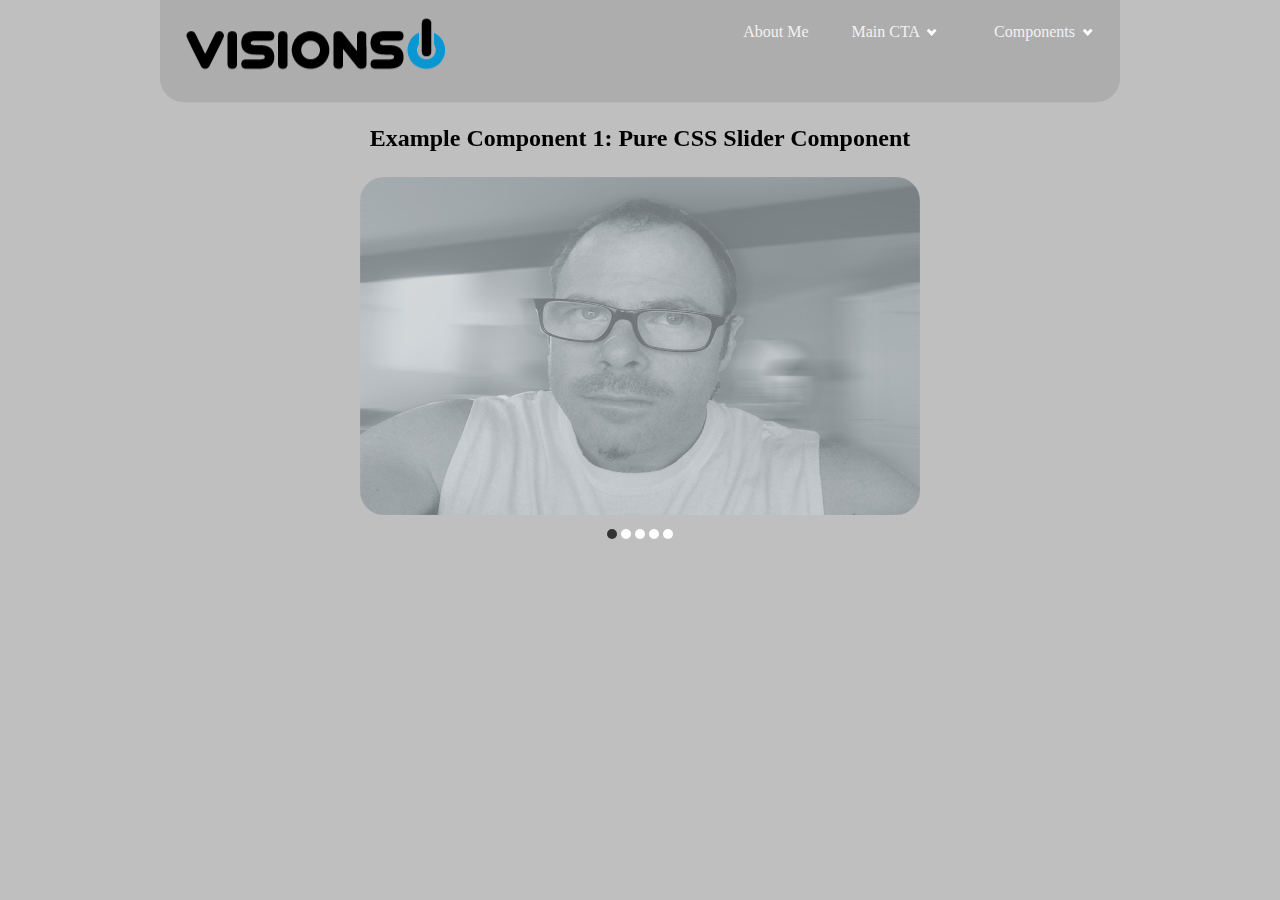
<file: components/1/slider_component.html>
<!DOCTYPE html>
<html>
<head>
	<title>WSP Component - Slider: Aaron Wilson</title>

	<link rel="stylesheet" type="text/css" href="../../css/reset.css" />
	<link rel="stylesheet" type="text/css" href="slider_component.css" />

	
</head>
<body>

	<!-- Navigation Component -->
    
<nav>
  <ul id="main">
    <ul id="header">
    <a href="../../index.html" id="brand">
      <li id="x0">
      <img src="../../images/visionsic.png">
      </li>
    </a>
  </ul>

    <a href="../../index.html#vic_about_h2">
      <li class="x1">
        About Me
      </li>
    </a>
    <a href="../../index.html#vic_blog_h2" id="trigger2">
      <li class="x1">
        Main CTA &nbsp;
        <span id="caret"></span>
      </li>
    </a>
    <ul id="dropdown2">
      <a href="../../components/1/slider_component.html">
        <li>
          Slider Component
        </li>
      </a>
    </ul>
    <a href="../../index.html#vic_comp_h2" id="trigger">
      <li class="x1">
        Components &nbsp;
        <span id="caret"></span>
      </li>
    </a>
    <ul id="dropdown">
      <a href="../2/nav_component.html">
        <li>
          Navigation Component
        </li>
      </a>
      <a href="../3/form_component.html">
        <li>
          Form Component
        </li>
      </a>
      <a href="../4/maps_component.html">
        <li>
          Maps Component
        </li>
      </a>
      <a href="../5/footer_component.html">
        <li>
          Footer Component
        </li>
      </a>
    </ul>
  </ul>
</nav>    
	<!-- End Navigation Component -->

	<!-- Start Slider Component -->
<article id="slider">
	<h1>
        <span>Example Component 1: Pure CSS Slider Component</span>
    </h1>
    <input type="radio" name="slider" id="slide1" checked />
    <input type="radio" name="slider" id="slide2" />
    <input type="radio" name="slider" id="slide3" />
    <input type="radio" name="slider" id="slide4" />
    <input type="radio" name="slider" id="slide5" />
        <div id="slides">
            <div id="overflow">
                <div class="inner">
                    <article>
                    <img src="slide1.png" alt="image 1"/>
                    </article>
                    <article>
                    <img src="slide2.png" alt="image 2"/>
                    </article>
                    <article>
                    <img src="slide3.png" alt="image 3"/>
                    </article>
                    <article> 
                    <img src="slide4.png" alt="image 4"/>
                    </article>
                    <article>
                    <img src="slide5.png" alt="image 5"/>
                    </article>
                </div>
            </div>
        </div>
    <div id="active">
        <label for="slide1"></label>
        <label for="slide2"></label>
        <label for="slide3"></label>
        <label for="slide4"></label>
        <label for="slide5"></label>
    </div>
</article> 
	<!-- End Slider Component -->
    
       
 
    
</body>
</html>
</file>
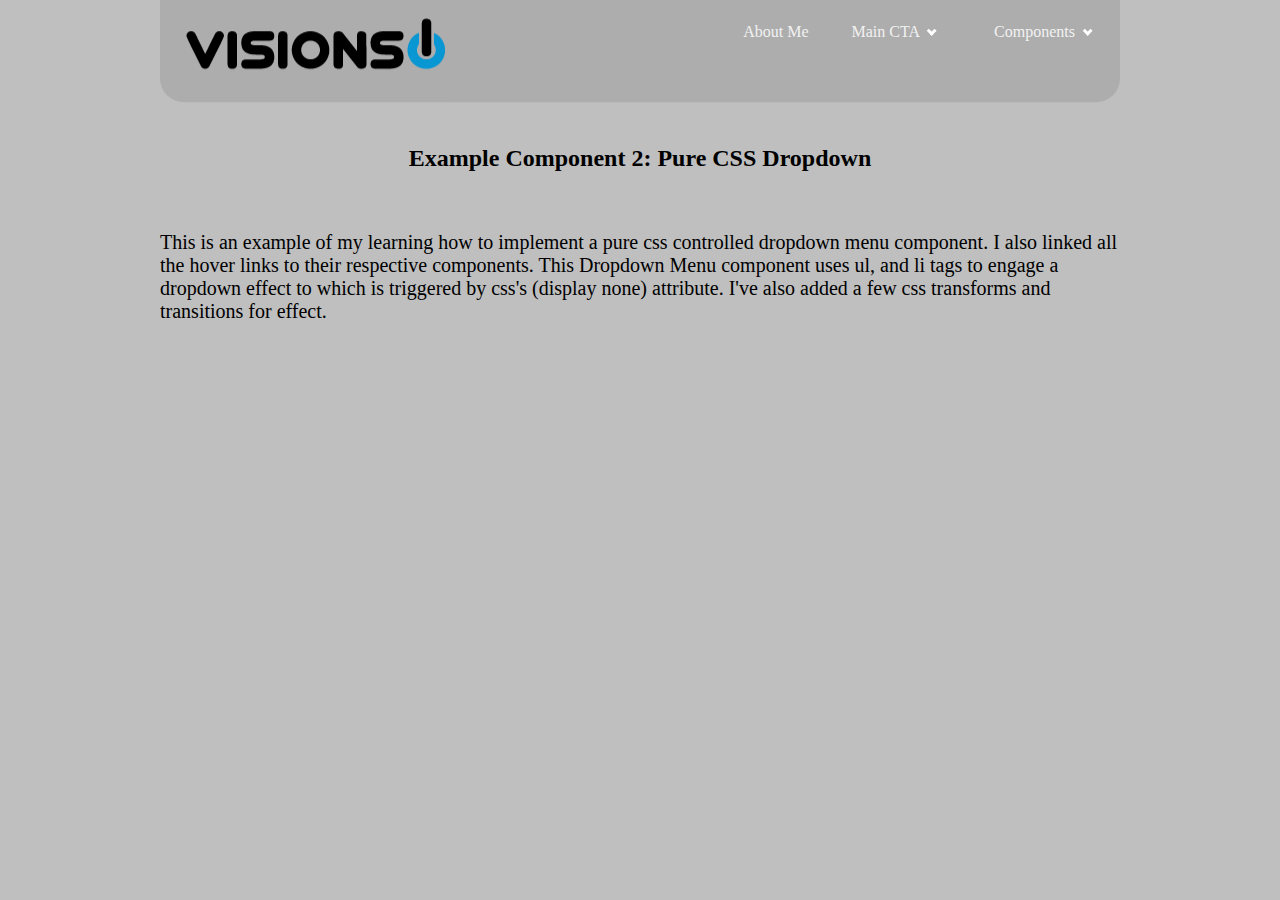
<file: components/2/nav_component.html>
<!DOCTYPE html>
<html>
<head>
	<title>WSP Navigation Component: Aaron Wilson</title>

	<link rel="stylesheet" type="text/css" href="../../css/reset.css" />
	<link rel="stylesheet" type="text/css" href="nav_component.css" />

	
</head>
<body>

	<!-- Navigation Component -->
    
<nav>
  <ul id="main">
    <ul id="header">
    <a href="../../index.html" id="brand">
      <li id="x0">
      <img src="../../images/visionsic.png">
      </li>
    </a>
  </ul>

    <a href="../../index.html#vic_about_h2">
      <li class="x1">
        About Me
      </li>
    </a>
    <a href="../../index.html#vic_blog_h2" id="trigger2">
      <li class="x1">
        Main CTA &nbsp;
        <span id="caret"></span>
      </li>
    </a>
    <ul id="dropdown2">
      <a href="../../components/1/slider_component.html">
        <li>
          Slider Component
        </li>
      </a>
    </ul>
    <a href="../../index.html#vic_comp_h2" id="trigger">
      <li class="x1">
        Components &nbsp;
        <span id="caret"></span>
      </li>
    </a>
    <ul id="dropdown">
      <a href="../2/nav_component.html">
        <li>
          Navigation Component
        </li>
      </a>
      <a href="../3/form_component.html">
        <li>
          Form Component
        </li>
      </a>
      <a href="../4/maps_component.html">
        <li>
          Maps Component
        </li>
      </a>
      <a href="../5/footer_component.html">
        <li>
          Footer Component
        </li>
      </a>
    </ul>
  </ul>
</nav>    
	<!-- End Navigation Component -->
    
<main>
  <header>
    <h1>
      Example Component 2: Pure CSS Dropdown
    </h1>
  </header>
  <p>
   This is an example of my learning how to implement a pure css controlled dropdown menu component. I also linked all the hover links to their respective components. This Dropdown Menu component uses ul, and li tags to engage a dropdown effect to which is triggered by css's (display none) attribute. I've also added a few css transforms and transitions for effect.
  </p>
</main>

</body>
</html>
</file>
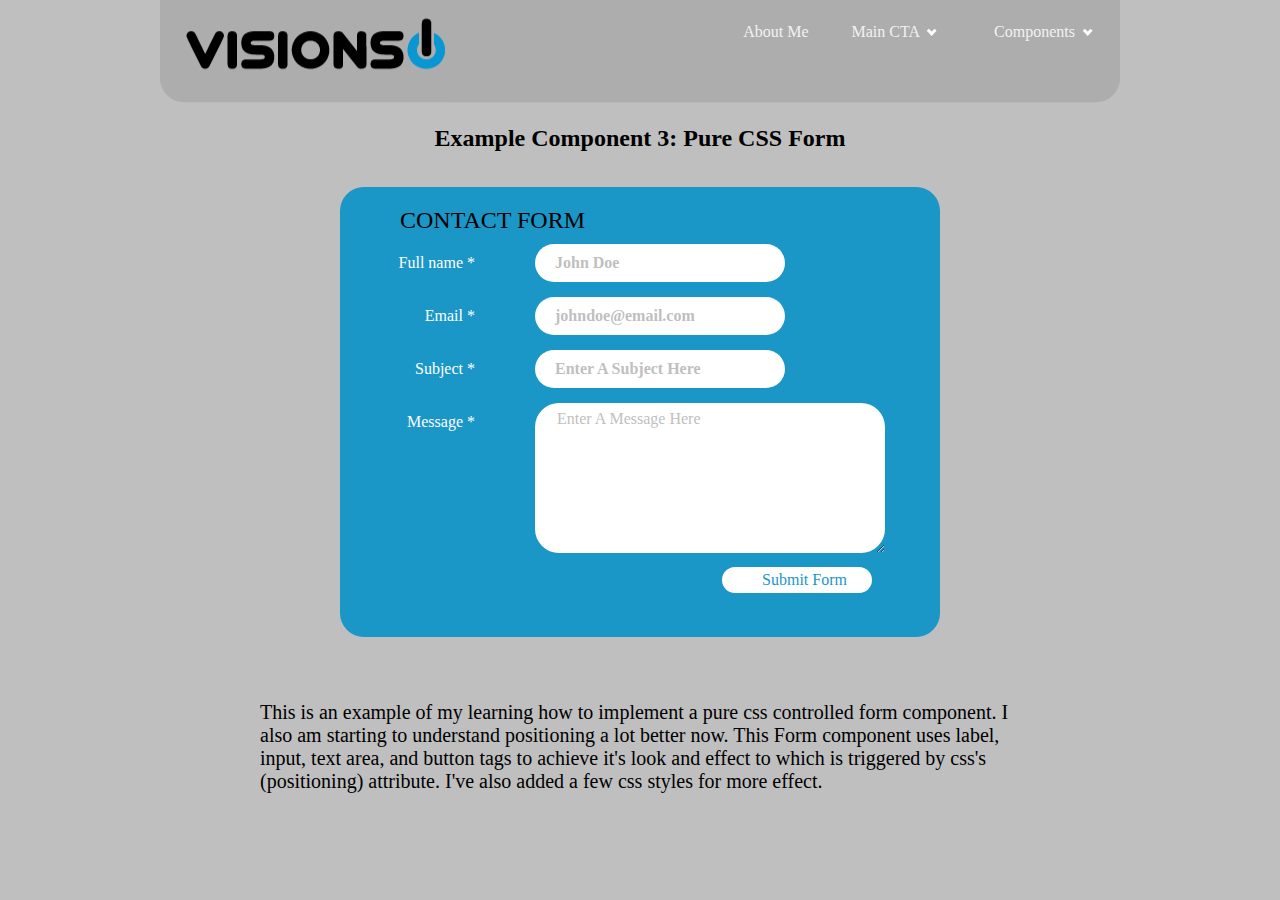
<file: components/3/form_component.html>
<!DOCTYPE html>
<html>
<head>
	<title>WSP Form Component: Aaron Wilson</title>

	<link rel="stylesheet" type="text/css" href="../../css/reset.css" />
	<link rel="stylesheet" type="text/css" href="form_component.css" />

</head>
<body>

	<!-- Navigation Component -->
    
<nav>
  <ul id="main">
    <ul id="header">
    <a href="../../index.html" id="brand">
      <li id="x0">
      <img src="../../images/visionsic.png">
      </li>
    </a>
  </ul>

    <a href="../../index.html#vic_about_h2">
      <li class="x1">
        About Me
      </li>
    </a>
    <a href="../../index.html#vic_blog_h2" id="trigger2">
      <li class="x1">
        Main CTA &nbsp;
        <span id="caret"></span>
      </li>
    </a>
    <ul id="dropdown2">
      <a href="../../components/1/slider_component.html">
        <li>
          Slider Component
        </li>
      </a>
    </ul>
    <a href="../../index.html#vic_comp_h2" id="trigger">
      <li class="x1">
        Components &nbsp;
        <span id="caret"></span>
      </li>
    </a>
    <ul id="dropdown">
      <a href="../2/nav_component.html">
        <li>
          Navigation Component
        </li>
      </a>
      <a href="../3/form_component.html">
        <li>
          Form Component
        </li>
      </a>
      <a href="../4/maps_component.html">
        <li>
          Maps Component
        </li>
      </a>
      <a href="../5/footer_component.html">
        <li>
          Footer Component
        </li>
      </a>
    </ul>
  </ul>
</nav>    
	<!-- End Navigation Component -->

	<!-- Start Form Component -->
    <h1>
    Example Component 3: Pure CSS Form
    </h1>
    
    <form action="./" method="post">
	          <div class="box">
	            <h2>Contact Form</h2>
	            <label>
	               <span>Full name *</span>
	               <input type="text" class="input_text" name="name" id="name" placeholder="John Doe"/>
	            </label>
	             <label>
	               <span>Email *</span>
	               <input type="text" class="input_text" name="email" id="email" placeholder="johndoe@email.com"/>
	            </label>
	             <label>
	                <span>Subject *</span>
	                <input type="text" class="input_text" name="subject" id="subject" placeholder="Enter A Subject Here"/>
	            </label>
	            <label>
	                <span>Message *</span>
	                <textarea class="message" name="feedback" id="feedback" placeholder="Enter A Message Here"></textarea>
                 <input type="submit" class="button" value="Submit Form" href="../../index.html" />
              
	            </label>
	        </div>
	    </form>
	<!-- End Form Component -->
	
  <p>
   This is an example of my learning how to implement a pure css controlled form component. I also am starting to understand positioning a lot better now. This Form component uses label, input, text area, and button tags to achieve it's look and effect to which is triggered by css's (positioning) attribute. I've also added a few css styles for more effect.
  </p>

    
</body>
</html>
</file>
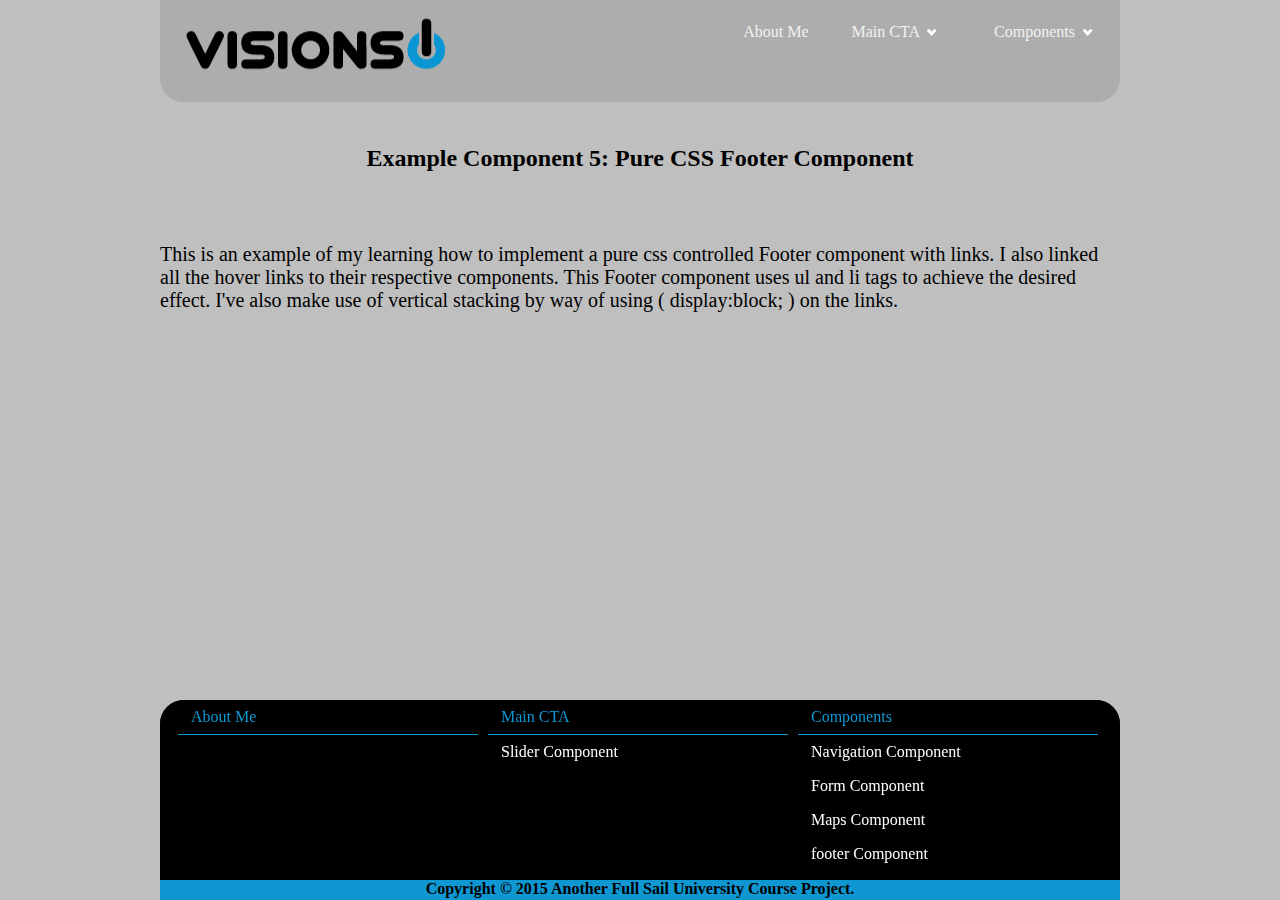
<file: components/5/footer_component.html>
<!DOCTYPE html>
<html>
<head>
	<title>WSP Footer Component: Aaron Wilson</title>

	<link rel="stylesheet" type="text/css" href="../../css/reset.css" />
	<link rel="stylesheet" type="text/css" href="footer_component.css" />

	
</head>
<body>

	<!-- Navigation Component -->
    
<nav>
  <ul id="main">
    <ul id="header">
    <a href="../../index.html" id="brand">
      <li id="x0">
      <img src="../../images/visionsic.png">
      </li>
    </a>
  </ul>

    <a href="../../index.html#vic_about_h2">
      <li class="x1">
        About Me
      </li>
    </a>
    <a href="../../index.html#vic_blog_h2" id="trigger2">
      <li class="x1">
        Main CTA &nbsp;
        <span id="caret"></span>
      </li>
    </a>
    <ul id="dropdown2">
      <a href="../../components/1/slider_component.html">
        <li>
          Slider Component
        </li>
      </a>
    </ul>
    <a href="../../index.html#vic_comp_h2" id="trigger">
      <li class="x1">
        Components &nbsp;
        <span id="caret"></span>
      </li>
    </a>
    <ul id="dropdown">
      <a href="../2/nav_component.html">
        <li>
          Navigation Component
        </li>
      </a>
      <a href="../3/form_component.html">
        <li>
          Form Component
        </li>
      </a>
      <a href="../4/maps_component.html">
        <li>
          Maps Component
        </li>
      </a>
      <a href="../5/footer_component.html">
        <li>
          Footer Component
        </li>
      </a>
    </ul>
  </ul>
</nav>    
	<!-- End Navigation Component -->
    
<main>
  <header>
    <h1>
      Example Component 5: Pure CSS Footer Component
    </h1>
  </header>
  <p>
   This is an example of my learning how to implement a pure css controlled Footer component with links. I also linked all the hover links to their respective components. This Footer component uses ul and li tags to achieve the desired effect. I've also make use of vertical stacking by way of using ( display:block; ) on the links.
  </p>
</main>
<footer>
	<ul id="foot_ul">
    <article class="foot_art" id="ft_a1">
        <li class="head_li"><a href="../../index.html#">About Me</a></li>
    </article>
    <article class="foot_art" id="ft_a2">
        <li class="head_li"><a href="../../index.html#">Main CTA</a></li>
        <li class="body_li"><a href="../1/slider_component.html">Slider Component</a></li>
    </article>
    <article class="foot_art" id="ft_a3">
        <li class="head_li"><a href="../../index.html#">Components</a></li>
        <li class="body_li"><a href="../2/nav_component.html">Navigation Component</a></li>
        <li class="body_li"><a href="../3/form_component.html">Form Component</a></li>
        <li class="body_li"><a href="../4/maps_component.html">Maps Component</a></li>
        <li class="body_li"><a href="footer_component.html">footer Component</a></li>
    </article>
    </ul>
    <h6>
        <span>Copyright &copy; 2015 Another Full Sail University Course Project.</span>
    </h6>
</footer>
</body>
</html>
</file>
<file: components/1/slider_component.css>
/* Slider Component Stylesheet 
============================================================
============================================================*/

/* CSS Font Styling */
@font-face {
    font-family: 'nunitoregular';
    src: url('fonts/nunito/nunito-regular-webfont.eot');
    src: url('fonts/nunito/nunito-regular-webfont.eot?#iefix') format('embedded-opentype'),
         url('fonts/nunito/nunito-regular-webfont.woff2') format('woff2'),
         url('fonts/nunito/nunito-regular-webfont.woff') format('woff'),
         url('fonts/nunito/nunito-regular-webfont.ttf') format('truetype'),
         url('fonts/nunito/nunito-regular-webfont.svg#nunitoregular') format('svg');
    font-weight: normal;
    font-style: normal;
}

@font-face {
    font-family: 'virgo_01regular';
    src: url('fonts/virgo/virgo-webfont.eot');
    src: url('fonts/virgo/virgo-webfont.eot?#iefix') format('embedded-opentype'),
         url('fonts/virgo/virgo-webfont.woff2') format('woff2'),
         url('fonts/virgo/virgo-webfont.woff') format('woff'),
         url('fonts/virgo/virgo-webfont.ttf') format('truetype'),
         url('fonts/virgo/virgo-webfont.svg#virgo_01regular') format('svg');
    font-weight: normal;
    font-style: normal;
}


main p { position: relative; top: 175px; font-size: 20px; text-align: left; padding: 0px 320px; }
h1 {  position: relative; top: -25px; font-family: Nunito; font-weight: bold; font-size: 1.5em; text-align: center; color: hsla(0,0%,0%,1.00); }
body { position: relative; font-family: Nunito; background: hsla(0,0%,75%,1.00); background-image: url(../../images/aaron_bg.png); background-size: auto; overflow: hidden; }
#header { left: 0; width: auto; height: 6.3em; z-index: 1001; }
#caret { display: inline-block; height: 7px; width: 7px; border-left: 3px solid #fff; border-bottom: 3px solid #fff; transform: rotate(-45deg) translateY(-4px); }
li, #trigger2, #trigger { top: 0px; list-style-type: none; display: inline-block; padding: 13px; color: #f2f2f2; transition: 0.2s; }
ul { margin-top: 0; position: absolute; top: 0; background: hsla(0,0%,68%,1.00); display: block; width: 960px; height: 6.6em; text-align: right; padding-left: 0; padding-right: 0; border-bottom-left-radius: 24px; border-bottom-right-radius: 24px; }
#main { position: fixed; top: 5.5%; left: 50%; width: 960px; -webkit-transform: translate(-50%, -50%); -moz-transform: translate(-50%, -50%); -ms-transform: translate(-50%, -50%); -o-transform: translate(-50%, -50%); transform: translate(-50%, -50%); z-index: 1000;} 
li:hover { color: hsla(197,77%,44%,1.00); background: #f2f2f2; border-bottom-left-radius: 24px; border-radius: 24px; }
#dropdown { top: 3.7em; background-color: hsla(0,0%,0%,1.00); height: 0; overflow: hidden; width: auto; right: .9em; border-radius: 24px; transition: 0.5s; z-index: 2000; }
#dropdown li { display: block; padding-left: 10px; padding-right: 50px; text-align: left; }
#dropdown2 { top: 3.7em; background-color: hsla(0,0%,0%,1.00); height: 0; overflow: hidden; width: auto; right: 7em; border-radius: 24px; transition: 0.5s; z-index: 2000; }
#dropdown2 li { display: block; padding-left: 10px; padding-right: 50px; text-align: left; }
a { text-decoration: none; }
#dwn { font-size: 0.8em; }
#trigger:hover + #dropdown, #dropdown:hover { height: 11.5em; }
#trigger2:hover + #dropdown2, #dropdown2:hover { height: 2.9em; }
li.x1 { top: 0; }
#x0 { position: relative; top: 0; left: 0px; }


/* SLIDER =========================================== */

body { overflow-x: hidden; }
#slider { text-align: center; }
label, a { color: teal; cursor: pointer; text-decoration: none; }
label:hover, a:hover { color: #000 !important; }
* { box-sizing: border-box; }
label, #active, img { -moz-user-select: none; -webkit-user-select: none; border-radius: 24px; }
#slider { position: relative; top: 150px; margin: 0 auto; max-width: 50%; border-radius: 24px; }
input { display: none; }
#slide1:checked ~ #slides .inner { margin-left:0; border-radius: 24px; }
#slide2:checked ~ #slides .inner { margin-left:-100%; border-radius: 24px; }
#slide3:checked ~ #slides .inner { margin-left:-200%; border-radius: 24px; }
#slide4:checked ~ #slides .inner { margin-left:-300%; border-radius: 24px; }
#slide5:checked ~ #slides .inner { margin-left:-400%; border-radius: 24px; }
#overflow { width: 100%; overflow: hidden; }
article img { width: 100%; }
#slides .inner { width: 500%; line-height: 0; }
#slides article { width: 20%; float: left; }
#controls { margin: -25% 0 0 0; width: 100%; height: 50px; }
#controls label { display: none; width: 50px; height: 50px; opacity: 0.3; }
#active { margin: 10px 0 0; text-align: center; }
#active label { border-radius: 5px; display: inline-block; width: 10px; height: 10px; background: hsla(0,0%,100%,1.00); }
#active label:hover { background: hsla(198,87%,44%,1.00); border-color: #777 !important; }
#controls label:hover { opacity: 0.8; }
#slide1:checked ~ #controls label:nth-child(2), 
#slide2:checked ~ #controls label:nth-child(3), 
#slide3:checked ~ #controls label:nth-child(4), 
#slide4:checked ~ #controls label:nth-child(5), 
#slide5:checked ~ #controls label:nth-child(1) { background: url('http://upload.robinbrons.com/u/1366504016.png') no-repeat; float: right; margin: -20px -70px 0 0; display: block; }
#slide1:checked ~ #controls label:nth-child(5), 
#slide2:checked ~ #controls label:nth-child(1), 
#slide3:checked ~ #controls label:nth-child(2), 
#slide4:checked ~ #controls label:nth-child(3), 
#slide5:checked ~ #controls label:nth-child(4) { background: url('http://upload.robinbrons.com/u/1366544716.png') no-repeat; float: left; margin: -20px 0 0 -70px; display: block; }
	#slide1:checked ~ #active label:nth-child(1), 
	#slide2:checked ~ #active label:nth-child(2), 
	#slide3:checked ~ #active label:nth-child(3), 
	#slide4:checked ~ #active label:nth-child(4), 
	#slide5:checked ~ #active label:nth-child(5) { background: #333; border-color: #333 !important; }
/* Info Box */
	.info { line-height: 20px; margin: 0 0 -150%; position: absolute; font-style: italic; padding: 30px 30px; opacity: 0; color: #000; text-align: left; }
	.info h3 { color: #333; margin: 0 0 5px; font-weight: normal; font-size: 22px; font-style: normal; }
/* Slider Styling */

/* AutoPlay Animation */
	#slide1:checked ~ #slides article:nth-child(1) .info { animation: slideIn 5s linear 0s infinite; }
	#slide2:checked ~ #slides article:nth-child(2) .info { animation: slideIn 5s linear 5s infinite; }	
	#slide3:checked ~ #slides article:nth-child(3) .info { animation: slideIn 5s linear 10s infinite; }
	#slide4:checked ~ #slides article:nth-child(4) .info { animation: slideIn 5s linear 15s infinite; }
	#slide5:checked ~ #slides article:nth-child(5) .info { animation: slideIn 5s linear 20s infinite; }

	@keyframes slideIn{
    0% {left: 960px;}
    1% {left: 0;}
    10% {left: 0;}
    11% {left: -960px;}
    100%{left: -960px;}
	}

/* Controlled Animation */
	#slides .inner { transition: all 800ms cubic-bezier(0.770, 0.000, 0.175, 1.000); transition-timing-function: cubic-bezier(0.770, 0.000, 0.175, 1.000); }
	#slider { -webkit-transform: translateZ(0); transition: all 0.5s ease-out; }
	#controls label { -webkit-transform: translateZ(0); transition: opacity 0.2s ease-out; }
	#slide1:checked ~ #slides article:nth-child(1) .info, 
	#slide2:checked ~ #slides article:nth-child(2) .info, 
	#slide3:checked ~ #slides article:nth-child(3) .info, 
	#slide4:checked ~ #slides article:nth-child(4) .info, 
	#slide5:checked ~ #slides article:nth-child(5) .info { opacity: 1; transition: all 1s ease-out 0.6s; }
	.info, #controls, #slides, #active, #active label, .info h3, .desktop, .tablet, .mobile { -webkit-transform: translateZ(0); transition: all 0.5s ease-out; }

/* Responsive Styling */
 @media only screen and (max-width: 850px) and (min-width: 450px) {
    #slider #controls { margin: -25% 0 0 15%; width: 70%; height: 50px; }
    #slider #controls label { transform: scale(0.8); }
    #slider #slides { padding: 1% 0; border-radius: 0px; }
    #slider #active { margin: 22% 0 0; } 
	}
/* Mobile */
	#mobile:checked ~ #slider #controls { margin: -28% 0 0 24%; width: 50%; height: 50px; }
	#mobile:checked ~ #slider #active { margin: 23% 0 0; }
	#mobile:checked ~ #slider #slides .info { opacity: 0 !important; }
	#mobile:checked ~ #slider #controls label { transform: scale(0.6); }
@media only screen and (max-width: 450px) {
    #slider #controls { margin: -28% 0 0 24%; width: 50%; height: 50px; }
    #slider #active { margin: 23% 0 0; }
    #slider #slides { padding: 1% 0; border-radius: 0px; }
    #slider #slides .info { opacity: 0 !important; }
    #slider #controls label { transform: scale(0.6); } 
	}
@media only screen and (min-width: 850px) { 
	body { padding: 0 80px; } 
}
</file>
<file: components/2/nav_component.css>
/* Navigation Component Stylesheet 
============================================================
============================================================*/
/* CSS Font Styling */
@font-face {
    font-family: 'nunitoregular';
    src: url('fonts/nunito/nunito-regular-webfont.eot');
    src: url('fonts/nunito/nunito-regular-webfont.eot?#iefix') format('embedded-opentype'),
         url('fonts/nunito/nunito-regular-webfont.woff2') format('woff2'),
         url('fonts/nunito/nunito-regular-webfont.woff') format('woff'),
         url('fonts/nunito/nunito-regular-webfont.ttf') format('truetype'),
         url('fonts/nunito/nunito-regular-webfont.svg#nunitoregular') format('svg');
    font-weight: normal;
    font-style: normal;
}

@font-face {
    font-family: 'virgo_01regular';
    src: url('fonts/virgo/virgo-webfont.eot');
    src: url('fonts/virgo/virgo-webfont.eot?#iefix') format('embedded-opentype'),
         url('fonts/virgo/virgo-webfont.woff2') format('woff2'),
         url('fonts/virgo/virgo-webfont.woff') format('woff'),
         url('fonts/virgo/virgo-webfont.ttf') format('truetype'),
         url('fonts/virgo/virgo-webfont.svg#virgo_01regular') format('svg');
    font-weight: normal;
    font-style: normal;
}


main p { position: relative; top: 250px; left: 50%; width: 960px; font-size: 20px; text-align: left; -webkit-transform: translate(-50%, -50%); -moz-transform: translate(-50%, -50%); -ms-transform: translate(-50%, -50%); -o-transform: translate(-50%, -50%); transform: translate(-50%, -50%); }
h1 {  position: relative; top: 145px; font-family: Nunito; font-weight: bold; font-size: 1.5em; text-align: center; color: hsla(0,0%,0%,1.00); }
body { position: relative; font-family: Nunito; background: hsla(0,0%,75%,1.00); background-image: url(../../images/aaron_bg.png); background-size: auto; overflow: hidden; }
#header { left: 0; width: auto; height: 6.3em; z-index: 1001; }
#caret { display: inline-block; height: 7px; width: 7px; border-left: 3px solid #fff; border-bottom: 3px solid #fff; transform: rotate(-45deg) translateY(-4px); }
li, #trigger2, #trigger { top: 0px; list-style-type: none; display: inline-block; padding: 13px; color: #f2f2f2; transition: 0.2s; }
ul { margin-top: 0; position: absolute; top: 0; background: hsla(0,0%,68%,1.00); display: block; width: 960px; height: 6.6em; text-align: right; padding-left: 0; padding-right: 0; border-bottom-left-radius: 24px; border-bottom-right-radius: 24px; }
#main { position: fixed; top: 5.5%; left: 50%; width: 960px; -webkit-transform: translate(-50%, -50%); -moz-transform: translate(-50%, -50%); -ms-transform: translate(-50%, -50%); -o-transform: translate(-50%, -50%); transform: translate(-50%, -50%); z-index: 1000;} 
li:hover { color: hsla(197,77%,44%,1.00); background: #f2f2f2; border-bottom-left-radius: 24px; border-radius: 24px; }
#dropdown { top: 3.7em; background-color: hsla(0,0%,0%,1.00); height: 0; overflow: hidden; width: auto; right: .9em; border-radius: 24px; transition: 0.5s; z-index: 2000; }
#dropdown li { display: block; padding-left: 10px; padding-right: 50px; text-align: left; }
#dropdown2 { top: 3.7em; background-color: hsla(0,0%,0%,1.00); height: 0; overflow: hidden; width: auto; right: 7em; border-radius: 24px; transition: 0.5s; z-index: 2000; }
#dropdown2 li { display: block; padding-left: 10px; padding-right: 50px; text-align: left; }
a { text-decoration: none; }
#dwn { font-size: 0.8em; }
#trigger:hover + #dropdown, #dropdown:hover { height: 11.5em; }
#trigger2:hover + #dropdown2, #dropdown2:hover { height: 2.9em; }
li.x1 { top: 0; }
#x0 { position: relative; top: 0; left: 0px; }
</file>
<file: components/3/form_component.css>
/* Form Component Stylesheet 
============================================================
============================================================*/

*{ margin:0; padding:0;}


/* CSS Font Styling */
@font-face {
    font-family: 'nunitoregular';
    src: url('fonts/nunito/nunito-regular-webfont.eot');
    src: url('fonts/nunito/nunito-regular-webfont.eot?#iefix') format('embedded-opentype'),
         url('fonts/nunito/nunito-regular-webfont.woff2') format('woff2'),
         url('fonts/nunito/nunito-regular-webfont.woff') format('woff'),
         url('fonts/nunito/nunito-regular-webfont.ttf') format('truetype'),
         url('fonts/nunito/nunito-regular-webfont.svg#nunitoregular') format('svg');
    font-weight: normal;
    font-style: normal;
}

@font-face {
    font-family: 'virgo_01regular';
    src: url('fonts/virgo/virgo-webfont.eot');
    src: url('fonts/virgo/virgo-webfont.eot?#iefix') format('embedded-opentype'),
         url('fonts/virgo/virgo-webfont.woff2') format('woff2'),
         url('fonts/virgo/virgo-webfont.woff') format('woff'),
         url('fonts/virgo/virgo-webfont.ttf') format('truetype'),
         url('fonts/virgo/virgo-webfont.svg#virgo_01regular') format('svg');
    font-weight: normal;
    font-style: normal;
}


main p { position: relative; top: 175px; font-size: 20px; text-align: left; }
h1 {  position: relative; top: -25px; font-family: Nunito; font-weight: bold; font-size: 1.5em; text-align: center; color: hsla(0,0%,0%,1.00); }
body { position: relative; font-family: Nunito; background: hsla(0,0%,75%,1.00); }
#header { left: 0; width: auto; height: 6.3em; z-index: 1001; }
#caret { display: inline-block; height: 7px; width: 7px; border-left: 3px solid #fff; border-bottom: 3px solid #fff; transform: rotate(-45deg) translateY(-4px); }
li, #trigger2, #trigger { top: 0px; list-style-type: none; display: inline-block; padding: 13px; color: #f2f2f2; transition: 0.2s; }
ul { margin-top: 0; position: absolute; top: 0; background: hsla(0,0%,68%,1.00); display: block; width: 960px; height: 6.6em; text-align: right; padding-left: 0; padding-right: 0; border-bottom-left-radius: 24px; border-bottom-right-radius: 24px; }
#main { position: fixed; top: 5.5%; left: 50%; width: 960px; -webkit-transform: translate(-50%, -50%); -moz-transform: translate(-50%, -50%); -ms-transform: translate(-50%, -50%); -o-transform: translate(-50%, -50%); transform: translate(-50%, -50%); z-index: 1000;} 
li:hover { color: hsla(197,77%,44%,1.00); background: #f2f2f2; border-bottom-left-radius: 24px; border-radius: 24px; }
#dropdown { top: 3.7em; background-color: hsla(0,0%,0%,1.00); height: 0; overflow: hidden; width: auto; right: .9em; border-radius: 24px; transition: 0.5s; z-index: 2000; }
#dropdown li { display: block; padding-left: 10px; padding-right: 50px; text-align: left; }
#dropdown2 { top: 3.7em; background-color: hsla(0,0%,0%,1.00); height: 0; overflow: hidden; width: auto; right: 7em; border-radius: 24px; transition: 0.5s; z-index: 2000; }
#dropdown2 li { display: block; padding-left: 10px; padding-right: 50px; text-align: left; }
a { text-decoration: none; }
#dwn { font-size: 0.8em; }
#trigger:hover + #dropdown, #dropdown:hover { height: 11.5em; }
#trigger2:hover + #dropdown2, #dropdown2:hover { height: 2.9em; }
li.x1 { top: 0; }
#x0 { position: relative; top: 0; left: 0px; }


/* Form Component CSS */

	body { font-family: Nunito; background: hsla(0,0%,75%,1.00); background-image: url(../../images/aaron_bg.png); background-size: auto; overflow: hidden; }
	
	p { position: relative; top: 250px; left: 50%; font-size: 20px; text-align: left; padding: 0px 100px; -webkit-transform: translate(-50%, -50%); -moz-transform: translate(-50%, -50%); -ms-transform: translate(-50%, -50%); -o-transform: translate(-50%, -50%); transform: translate(-50%, -50%); width: 960px; }
	
	form,input,select,textarea { margin: 0; padding: 10px; color: hsla(0,0%,0%,1.00); text-indent: 15px; }
	
	h1 {  position: relative; top: 125px; font-family: Nunito; font-weight: bold; font-size: 1.5em; text-align: center; color: hsla(0,0%,0%,1.00); }
	
	div.box { margin: 0 auto; width: 600px; height: 450px; background: hsla(197,77%,44%,1.00); position: relative; top: 150px; border-radius: 24px; }
	
	div.box h2 { position: relative; top: 10px; left: 30px; color: hsla(0,0%,0%,1.00); font-size: 1.5em; text-transform: uppercase; padding: 10px 10px 10px 15px; }
	
	div.box label { width: 100%; display: block; background: hsla(197,77%,44%,1.00); padding: 10px 0 5px 0; }
	div.box label span { display: block; color: hsla(0,0%,100%,1.00); font-size: 1em; float: left; width: 150px; text-align: right; padding: 10px 15px 0 0; }
	
	div.box .input_text { position: relative; left: 30px; padding: 10px 10px; width:250px; background: hsla(0,0%,100%,1.00); border-radius: 24px; }
	
	div.box .message { position: relative; left: 30px;padding: 7px 7px; width: 350px; background: hsla(0,0%,100%,1.00); border-radius: 24px; overflow: hidden; height: 150px; }
	div.box .button { margin: 0 0 10px 0; padding: 4px 7px; background: hsla(0,0%,100%,1.00); color: hsla(197,77%,44%,1.00); border-radius: 24px; position: relative; top: 10px; left: 382px; width: 150px; }
	
	/* CSS Form Effects Styles */
	
	input[type="text"] { font-weight: bold; text-indent: 10px; background-color: hsla(200,61%,50%,0.40); /* new */ -webkit-transition: background-color .75s ease; -moz-transition: background-color .75s ease; -o-transition: background-color .75s ease; transition: background-color .75s ease; }
	input[type="text"]:focus { background-color: hsla(0,0%,0%,1.00); color: hsla(0,0%,100%,1.00); }
	::-webkit-input-placeholder { color: hsla(0,0%,75%,1.00); }
	:-moz-placeholder { /* Firefox 18- */ color: hsla(41,40%,83%,0.91); }
	::-moz-placeholder {  /* Firefox 19+ */ color: hsla(41,40%,83%,0.91); } 
	:-ms-input-placeholder { color: hsla(41,40%,83%,0.91); }
</file>
<file: components/5/footer_component.css>
/* Footer Component Stylesheet 
============================================================
============================================================*/
/* CSS Font Styling */
@font-face {
    font-family: 'nunitoregular';
    src: url('fonts/nunito/nunito-regular-webfont.eot');
    src: url('fonts/nunito/nunito-regular-webfont.eot?#iefix') format('embedded-opentype'),
         url('fonts/nunito/nunito-regular-webfont.woff2') format('woff2'),
         url('fonts/nunito/nunito-regular-webfont.woff') format('woff'),
         url('fonts/nunito/nunito-regular-webfont.ttf') format('truetype'),
         url('fonts/nunito/nunito-regular-webfont.svg#nunitoregular') format('svg');
    font-weight: normal;
    font-style: normal;
}

@font-face {
    font-family: 'virgo_01regular';
    src: url('fonts/virgo/virgo-webfont.eot');
    src: url('fonts/virgo/virgo-webfont.eot?#iefix') format('embedded-opentype'),
         url('fonts/virgo/virgo-webfont.woff2') format('woff2'),
         url('fonts/virgo/virgo-webfont.woff') format('woff'),
         url('fonts/virgo/virgo-webfont.ttf') format('truetype'),
         url('fonts/virgo/virgo-webfont.svg#virgo_01regular') format('svg');
    font-weight: normal;
    font-style: normal;
}

/* Global CSS Styles */

main p { position: relative; top: 250px; left: 50%; width: 960px; font-size: 20px; text-align: left; -webkit-transform: translate(-50%, -50%); -moz-transform: translate(-50%, -50%); -ms-transform: translate(-50%, -50%); -o-transform: translate(-50%, -50%); transform: translate(-50%, -50%); }
h1 {  position: relative; top: 145px; font-family: Nunito; font-weight: bold; font-size: 1.5em; text-align: center; color: hsla(0,0%,0%,1.00); }
body { position: relative; width: 100%; font-family: Nunito; background: hsla(0,0%,75%,1.00); background-image: url(../../images/aaron_bg.png); background-size: auto; overflow: hidden; }

/* Navigation CSS Styles */
#header { left: 0; width: auto; height: 6.3em; z-index: 1001; }
#caret { display: inline-block; height: 7px; width: 7px; border-left: 3px solid #fff; border-bottom: 3px solid #fff; transform: rotate(-45deg) translateY(-4px); }
li, #trigger2, #trigger { top: 0px; list-style-type: none; display: inline-block; padding: 13px; color: #f2f2f2; transition: 0.2s; }
ul { margin-top: 0; position: absolute; top: 0; background-color: hsla(0,0%,68%,1.00); display: block; width: 960px; height: 6.6em; text-align: right; padding-left: 0; padding-right: 0; border-bottom-left-radius: 24px; border-bottom-right-radius: 24px; }
#main { position: fixed; top: 5.5%; left: 50%; width: 960px; -webkit-transform: translate(-50%, -50%); -moz-transform: translate(-50%, -50%); -ms-transform: translate(-50%, -50%); -o-transform: translate(-50%, -50%); transform: translate(-50%, -50%); z-index: 1000;} 
li:hover { color: hsla(197,77%,44%,1.00); background-color: #f2f2f2; border-bottom-left-radius: 24px; border-radius: 24px; }
#dropdown { top: 3.7em; background-color: hsla(0,0%,0%,1.00); height: 0; overflow: hidden; width: auto; right: .9em; border-radius: 24px; transition: 0.5s; z-index: 2000; }
#dropdown li { display: block; padding-left: 10px; padding-right: 50px; text-align: left; }
#dropdown2 { top: 3.7em; background-color: hsla(0,0%,0%,1.00); height: 0; overflow: hidden; width: auto; right: 7em; border-radius: 24px; transition: 0.5s; z-index: 2000; }
#dropdown2 li { display: block; padding-left: 10px; padding-right: 50px; text-align: left; }
a { text-decoration: none; }
#dwn { font-size: 0.8em; }
#trigger:hover + #dropdown, #dropdown:hover { height: 11.5em; }
#trigger2:hover + #dropdown2, #dropdown2:hover { height: 2.9em; }
li.x1 { top: 0; }
#x0 { position: relative; top: 0; left: 0px; }

/* Footer CSS Styles */
footer { position: fixed; bottom: -100px; left: 50%; width: 960px; -webkit-transform: translate(-50%, -50%); -moz-transform: translate(-50%, -50%); -ms-transform: translate(-50%, -50%); -o-transform: translate(-50%, -50%); transform: translate(-50%, -50%); z-index: 1000; height: 200px; background-color: hsla(0,0%,0%,1.00); border-top-left-radius: 24px; border-top-right-radius: 24px; }
.foot_art { position: relative; float: left; overflow: hidden; }
#foot_ul { padding-left: 8px;  background-color: hsla(0,0%,0%,1.00); border-top-left-radius: 24px; border-top-right-radius: 24px; }
#ft_a1 { width: 300px; margin-left: 10px; }
#ft_a2 { width: 300px; margin-left: 10px; }
#ft_a3 { width: 300px; margin-left: 10px; }
.head_li { display: block; border-bottom: 1px solid hsla(198,87%,44%,1.00); border-top-left-radius: 24px; border-top-right-radius: 24px; }
.head_li:hover { display: block; background-color: hsla(0,0%,0%,1.00); border-radius: 0px; }
.head_li a { display: block; color: hsla(198,87%,44%,1.00); text-align: left; width: 100%; height: 100%; line-height: .5em; }
.head_li a:hover { color: hsla(0,0%,100%,1.00); background-color: hsla(0,0%,0%,1.00); }
.body_li { display: block; border-radius: 12px; }
.body_li:hover { display: block; background-color: hsla(0,0%,27%,1.00); border-radius: 6px; }
.body_li a { display: block; color: hsla(0,0%,100%,1.00); text-align: left; width: 100%; height: 100%; line-height: .5em; }
.body_li a:hover { background-color: hsla(0,0%,0%,1.00); background-color: hsla(0,0%,27%,1.00); }
h6 { position: absolute; bottom: 0px; width: 100%; height: 20px; background-color: hsla(198,87%,44%,1.00); text-align: center; font-weight: bold; }
</file>
